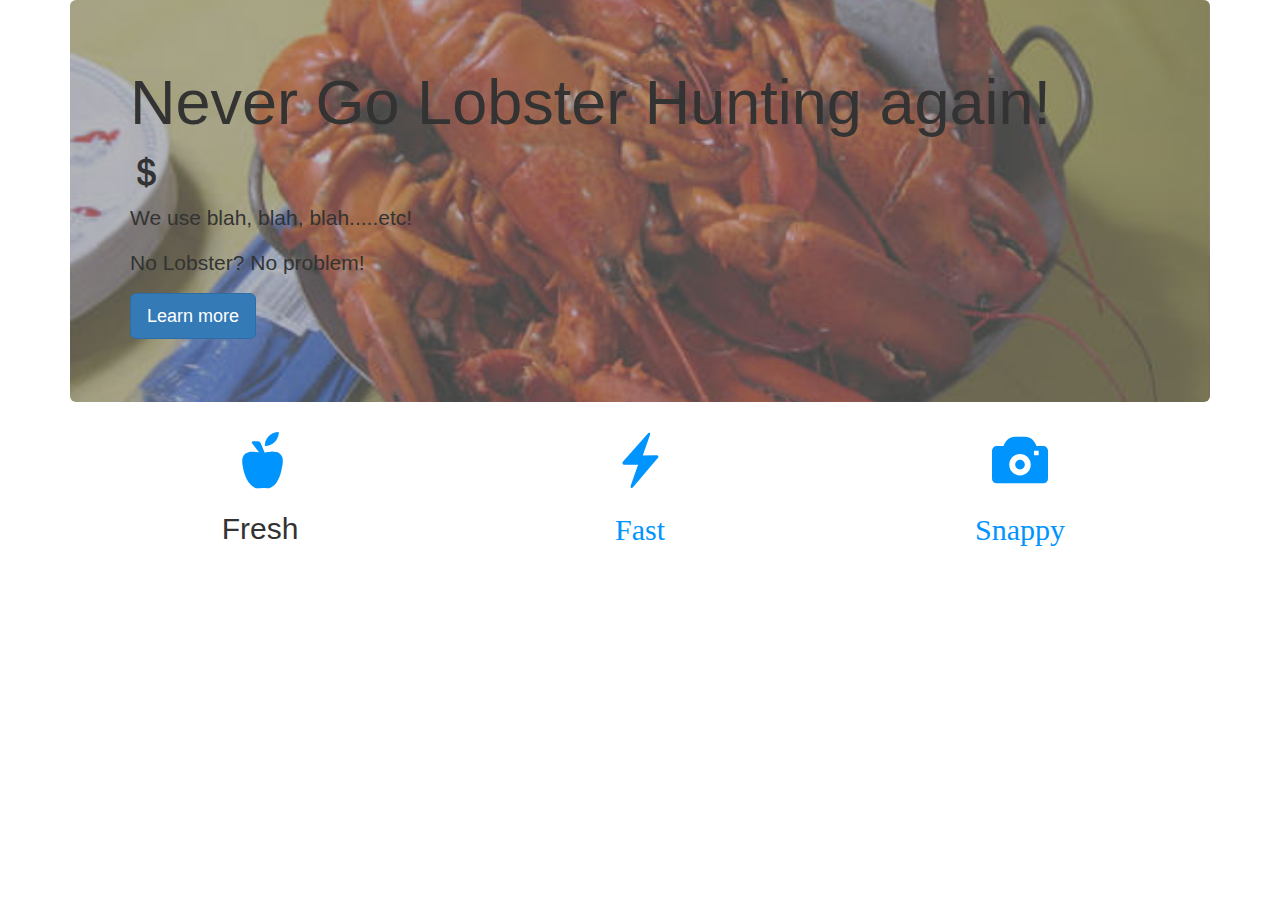
<file: index.html>
﻿<!DOCTYPE html>
<html>
<head>
    <title></title>
	<meta charset="utf-8" />
    <link rel="stylesheet" type="text/css" href="Content/bootstrap.min.css" />
    <link rel="stylesheet" type="text/css" href="style.css" />

</head>
<body>
    <div class="container">
    <div class="jumbotron">
        <h1>Never Go Lobster Hunting again!</h1>
        <h2><span class="glyphicon glyphicon-usd" aria-hidden="true"></h2>
        <p> We use blah, blah, blah.....etc!</p>
        <p> No Lobster? No problem!</p>
        <p><a class="btn btn-primary btn-lg" href="funding.html" role="button">Learn more</a></p>
    </div>
        <div class="Row">
           
            <div class="col-sm-4 feature"><span class="glyphicon glyphicon-apple" aria-hidden="true"></span>
             <h2>Fresh</h2></div>
             <div class="col-sm-4 feature"><span class="glyphicon glyphicon-flash" aria-hidden="true"> <h2>Fast</h2></div>
            <div class="col-sm-4 feature"><span class="glyphicon glyphicon-camera" aria-hidden="true"> <h2>Snappy</h2></div>
        </div>
</body>
</html>
</file>
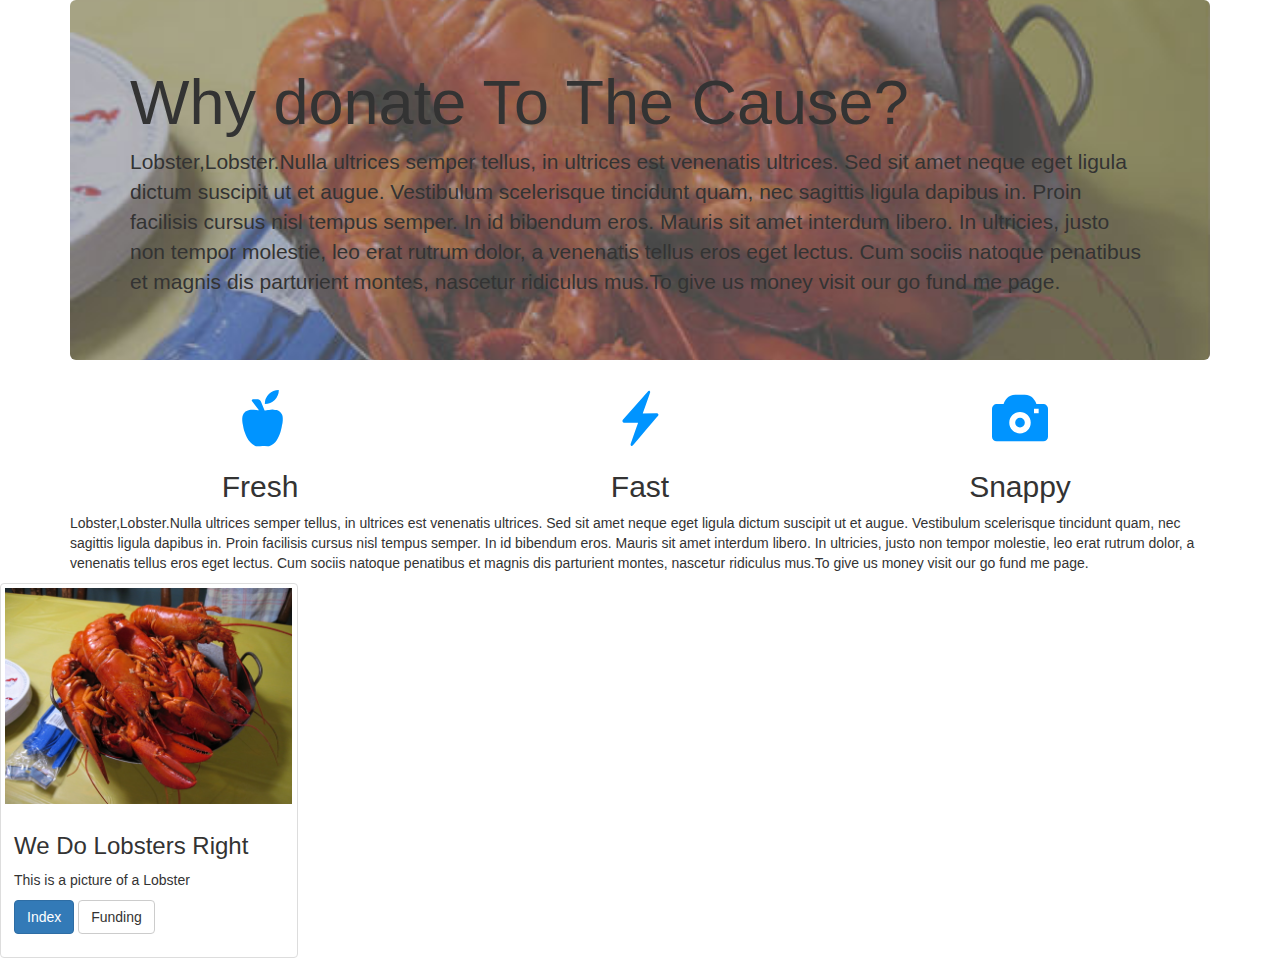
<file: about.html>
﻿<!DOCTYPE html>
<html>
<head>
    <title>About</title>
	<meta charset="utf-8" />
    <link rel="stylesheet" type="text/css" href="Content/bootstrap.min.css" />
    <link rel="stylesheet" type="text/css" href="style.css" />
</head>
<body>
    <div class="container">
        <div class="jumbotron">
            <h1>Why donate To The Cause?</h1>

            <p>
                Lobster,Lobster.Nulla ultrices semper tellus, in ultrices est venenatis ultrices.
                Sed sit amet neque eget ligula dictum suscipit ut et augue. Vestibulum scelerisque tincidunt quam,
                nec sagittis ligula dapibus in. Proin facilisis cursus nisl tempus semper. In id bibendum eros.
                Mauris sit amet interdum libero. In ultricies, justo non tempor molestie, leo erat rutrum dolor,
                a venenatis tellus eros eget lectus. Cum sociis natoque penatibus et magnis dis parturient montes,
                nascetur ridiculus mus.To give us money visit our go fund me page.
            </p>
        </div>
        <div class="Row">

            <div class="col-sm-4 feature">
                <span class="glyphicon glyphicon-apple" aria-hidden="true"></span><h2>Fresh</h2>
            </div>
            <div class="col-sm-4 feature"><span class="glyphicon glyphicon-flash" aria-hidden="true"></span> <h2>Fast</h2></div>
            <div class="col-sm-4 feature"><span class="glyphicon glyphicon-camera" aria-hidden="true"></span> <h2>Snappy</h2></div>
        </div>
       
                    <p>
                        Lobster,Lobster.Nulla ultrices semper tellus, in ultrices est venenatis ultrices.
                        Sed sit amet neque eget ligula dictum suscipit ut et augue. Vestibulum scelerisque tincidunt quam,
                        nec sagittis ligula dapibus in. Proin facilisis cursus nisl tempus semper. In id bibendum eros.
                        Mauris sit amet interdum libero. In ultricies, justo non tempor molestie, leo erat rutrum dolor,
                        a venenatis tellus eros eget lectus. Cum sociis natoque penatibus et magnis dis parturient montes,
                        nascetur ridiculus mus.To give us money visit our go fund me page.
                    </p>
                </div>
        <div class="row">
        <div class="col-sm-8 col-md-3">
        <div class="thumbnail">
        <img src="Images/lobster.jpg" alt="lobster">
        <div class="caption">
        <h3>We Do Lobsters Right</h3>
        <p>This is a picture of a Lobster</p>
        <p><a href="index.html" class="btn btn-primary" role="button">Index</a> <a href="funding.html" class="btn btn-default" role="button">Funding</a></p>
        </div>
</body>
</html>
</file>
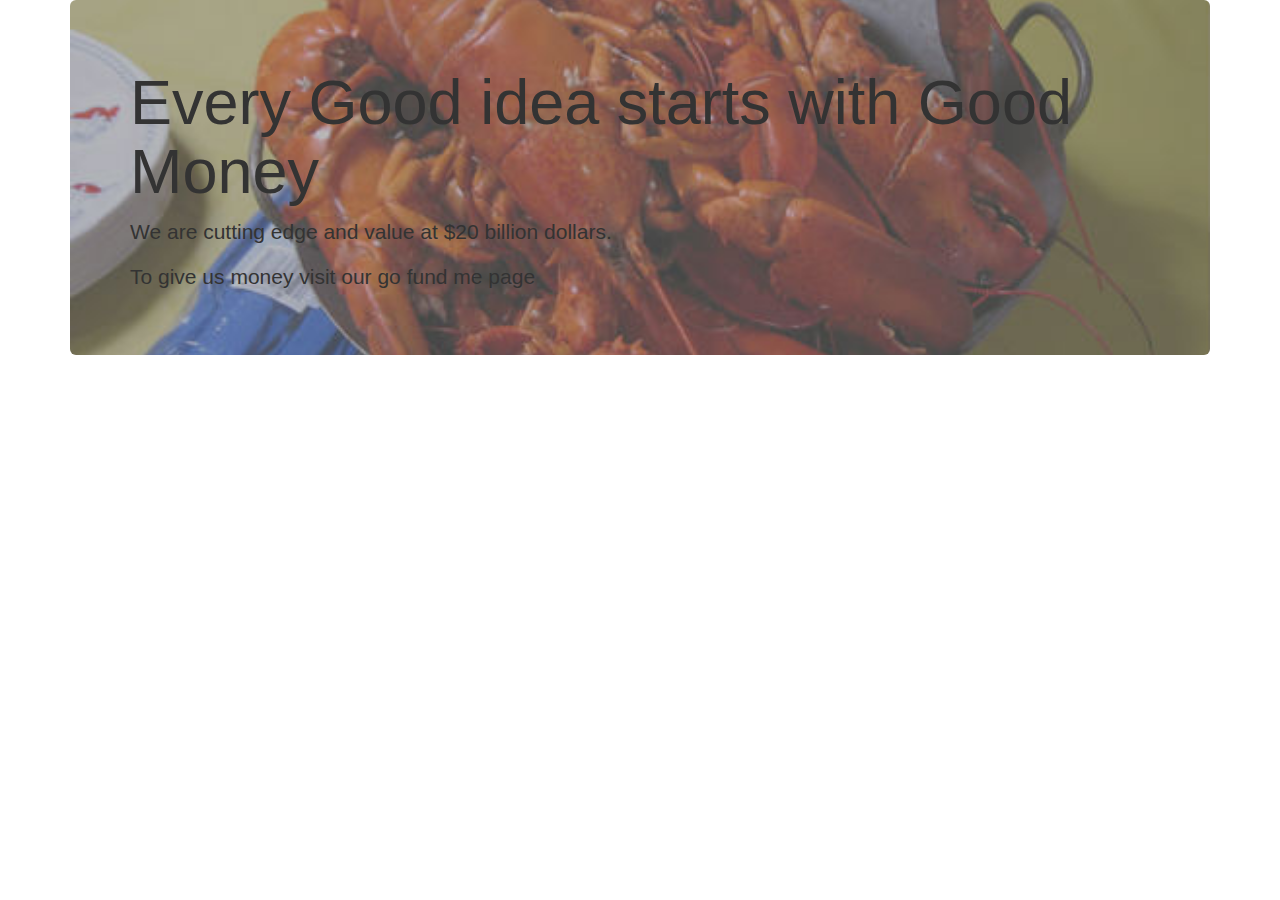
<file: funding.html>
﻿<!DOCTYPE html>
<html>
<head>
    <title>Give us your money</title>
	<meta charset="utf-8" />
    <link rel="stylesheet" type="text/css" href="Content/bootstrap.min.css" />
    <link rel="stylesheet" type="text/css" href="style.css" />
</head>
<body>
    <div class="container">
     <div class="jumbotron">
         <h1>Every Good idea starts with Good Money</h1>
            <p> We are cutting edge and value at $20 billion dollars.</p>
            <p> To give us money visit our go fund me page<a href="https://www.gofundme.com/"/></p>
        </div>
</body>
</html>
</file>
<file: style.css>
﻿.jumbotron { background-image:url(Images/lobster_muted.jpg);
             background-size:cover;
             background-position: center center;
             
}            
.feature{
    text-align: center;
}
.feature .glyphicon{
    
    font-size:400%;
}
.feature .glyphicon-apple
{
    color: #0094ff
}
.feature .glyphicon-flash{

    color: #0094ff
}
.feature .glyphicon-camera{
    color: #0094ff
}
.row{
  
}
</file>
